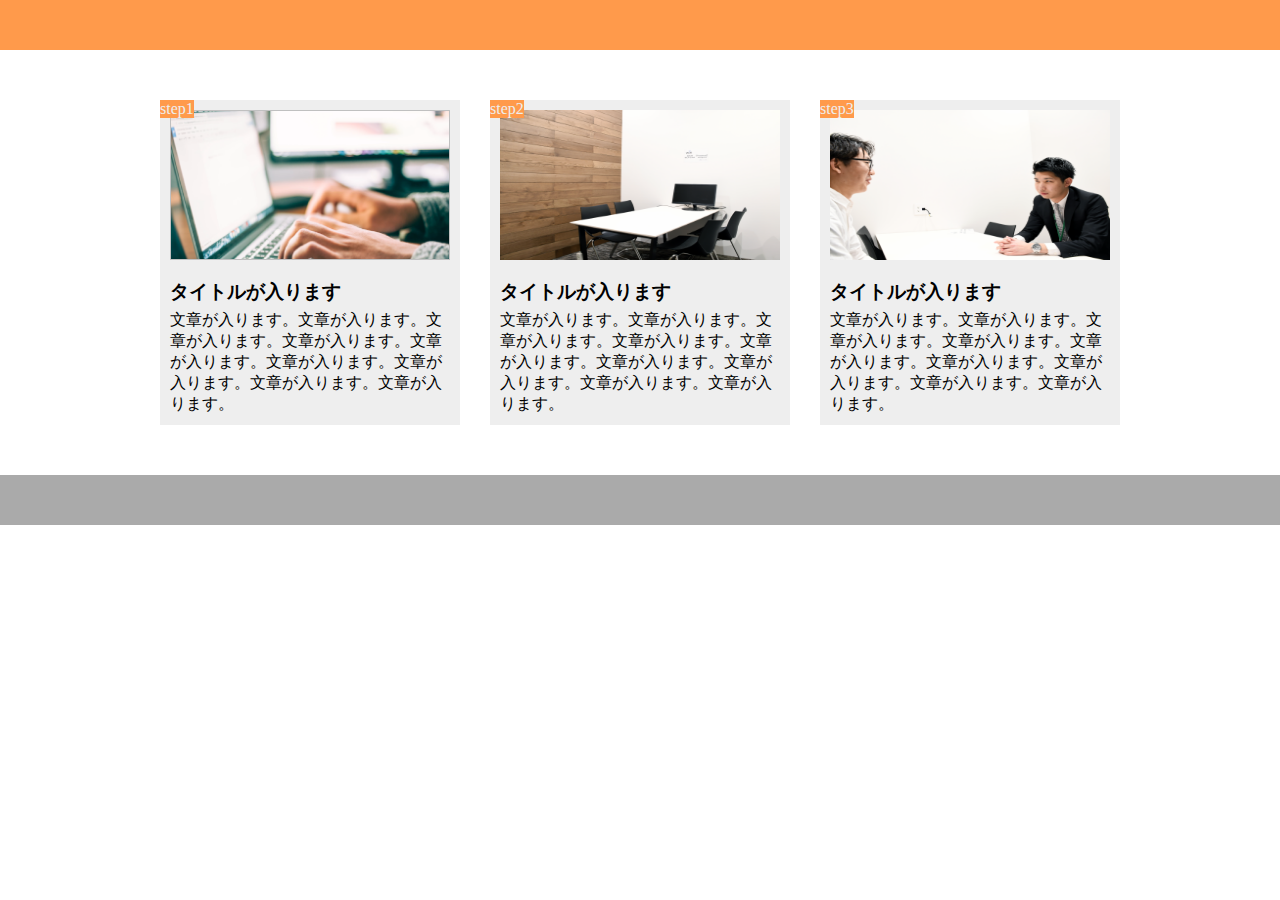
<file: レスポンシブ対応.html>
<!DOCTYPE html>
<html lang="ja">
  <head>
    <meta charset="UTF-8"/>
    <meta name="viewport" content="width=device-width,initial-scale=1.0">
    <link rel="stylesheet" href="レスポンシブ対応.css">
    <title>レスポンシブ対応</title>
  </head>

  <body>
    <header>
      <h1 class="heading"></h1>
    </header>

  <main>
    <div class="flex">
      <div class="blog-item">
        <p class="step1">step1</p>
        <div class="aa">
          <img class="blog-image1">
          <h3 class="title">タイトルが入ります</h3>
          <p class="blog-text">文章が入ります。文章が入ります。文章が入ります。文章が入ります。文章が入ります。文章が入ります。文章が入ります。文章が入ります。文章が入ります。</p>
        </div>
          </div>
      <div class="blog-item">
        <p class="step2">step2</p>
        <div class="aa">
          <img class="blog-image2" src="flow02.png">
          <h3 class="title">タイトルが入ります</h3>
          <p class="blog-text">文章が入ります。文章が入ります。文章が入ります。文章が入ります。文章が入ります。文章が入ります。文章が入ります。文章が入ります。文章が入ります。</p>
        </div>
      </div>
      <div class="blog-item">
        <p class="step3">step3</p>
        <div class="aa">
          <img class="blog-image3" src="flow03.png">
        <h3 class="title">タイトルが入ります</h3>
        <p class="blog-text">文章が入ります。文章が入ります。文章が入ります。文章が入ります。文章が入ります。文章が入ります。文章が入ります。文章が入ります。文章が入ります。</p>
        </div>
      </div>
    </div>
  </main>

  <footer></footer>
  </body>

  </html>
</file>
<file: レスポンシブ対応.css>
* {
  box-sizing: border-box;
  margin: 0;
  padding: 0;
}

header {
  background-color: #FF9A4B;
  width: 100%;
  height: 50px;
}

footer {
  background-color: #AAAAAA;
  height: 50px;
  width: 100%;
}

main {
  width: 100%;
  margin: 0 auto;
  background-size: cover;
}

.flex {
  display: flex;
  background-color: #fff;
  width: 960px;
  margin: 0 auto;
}

.title {
  margin: 15px 0 5px 0;
}

.step1 {
  background-color: #FF9A4B;
  color: #EEEEEE;
  position: absolute;
  margin-top: 0;
  margin-left: 0;
}

.aa {
  margin: 10px;
}

.blog-image1 {
height: 150px;
width: 100%;
background-image: url(img/flow01.png);
background-size: cover;
/* display: flex;
justify-content: center; */
/* align-items: center;
margin: 0 auto;
margin-top: 10px; */
}

.step2 {
  background-color: #FF9A4B;
  color: #EEEEEE;
  position: absolute;
  margin-top: 0;
  margin-left: 0;
}

.blog-image2 {
  height: 150px;
  width: 100%;
  background-image: url(img/flow02.png);
  background-size: cover;
  /* display: flex;
  justify-content: center;
  align-items: center;
  margin: 0 auto;
  margin: 10px; */
}

.step3 {
  background-color: #FF9A4B;
  color: #EEEEEE;
  position: absolute;
  margin-top: 0;
  margin-left: 0%;
}

.blog-image3 {
  height: 150px;
  width: 100%;
  background-image: url(img/flow03.png);
  background-size: cover;
  /* display: flex;
  justify-content: center;
  align-items: center;
  margin: 0 auto;
  margin-top: 10px; */
}

.main h3 {
margin-left: 10px;
}

.blog-item {
  width: 300px;
  background-color: #EEEEEE;
  margin: 50px 0px 50px 0px;
}
.blog-item:first-child{
  margin-right: 30px;
}

.blog-item:last-child{
  margin-left: 30px;
}

@media screen and (max-width: 768px) {
  main {
    width: 100%;
  }

 .flex {
   display: block;
   align-items: center;
   width: 100%;
 }
 .blog-item {
  width: 90%;
  margin: 0 auto;
  margin-bottom: 20px;
}

.blog-image1 {
  background-size: 100% 100%;
}

.blog-image2 {
  background-size: cover;
}

.blog-image3 {
  background-size: cover;
}
}
</file>
